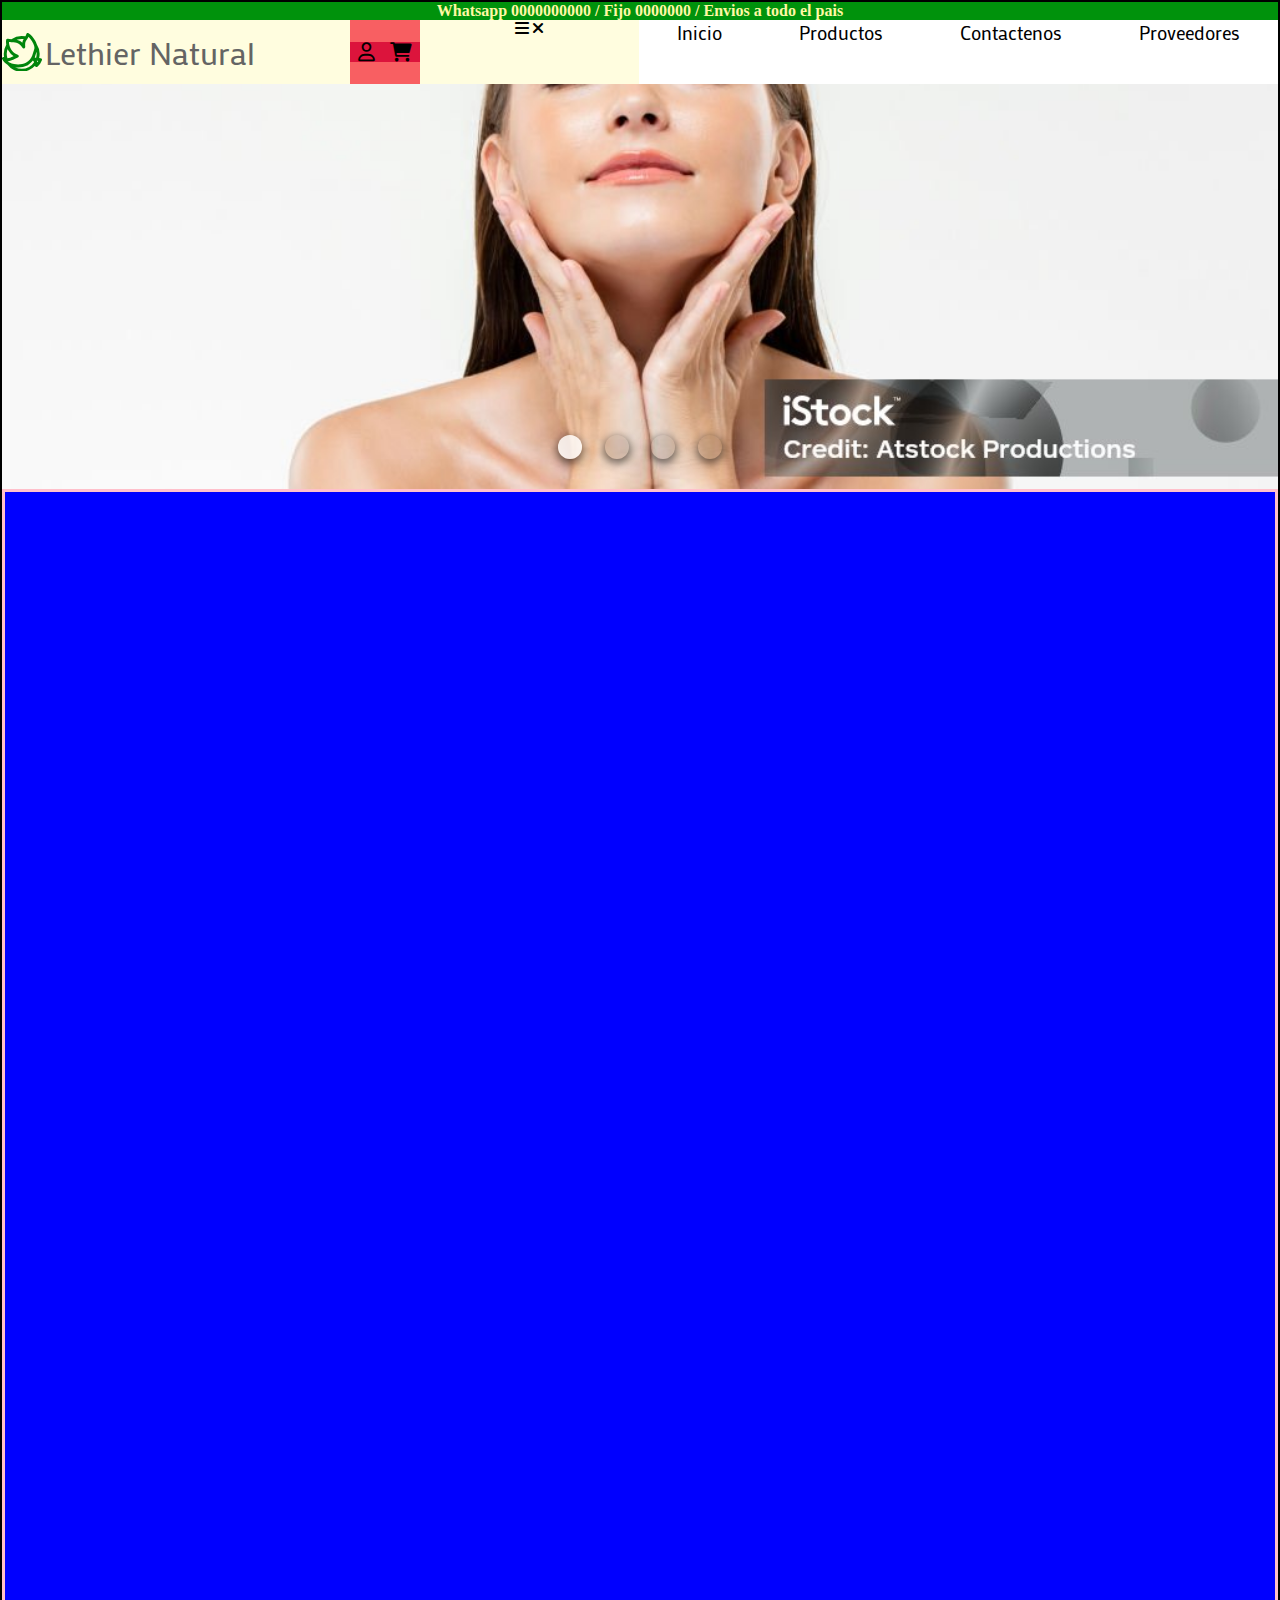
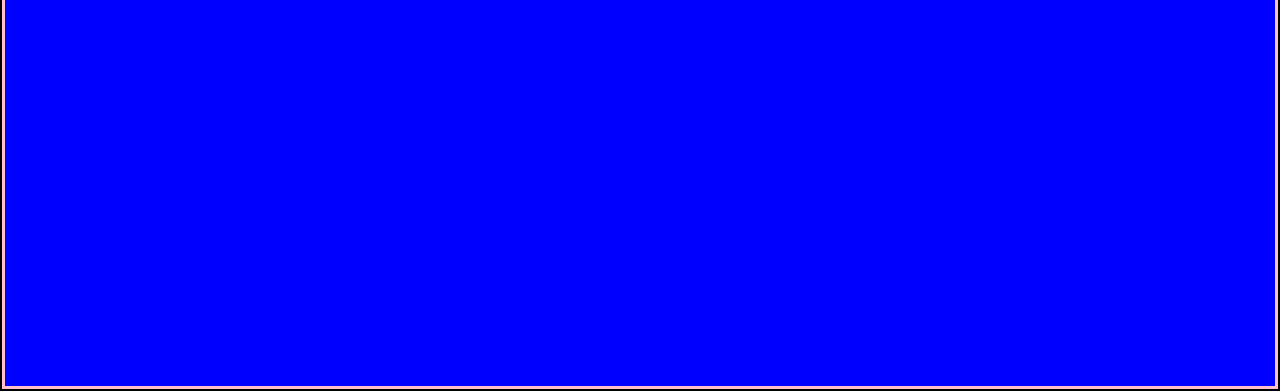
<file: index.html>
<!doctype html>
<html>
	<head> <!--/ define el codigo ascci, importa el css, importa iconos, dimenciones-->
		<meta charset="utf-8">
		<title>Tienda online</title>

		<link href="css/style.css" rel="stylesheet" type="text/css">
		<link href="https://cdnjs.cloudflare.com/ajax/libs/font-awesome/6.0.0-beta2/css/all.min.css" rel="stylesheet" type="text/css">
		<link rel="preconnect" href="https://fonts.googleapis.com">
		<link rel="preconnect" href="https://fonts.gstatic.com" crossorigin>
		<link href="https://fonts.googleapis.com/css2?family=Mako&display=swap" rel="stylesheet">
		
		<style type="text/css">
		.lista {
		}	
		</style>
		<!-- cabecera -->
		<meta name="viewport" content="width=device-width, user-scalable=no, initial-scale=1.0, maximum-scale=1.0, minimum-scale=0.1">
		<meta name="viewport" content="width=device-width, initial-scale=1.0">
		<meta name="description" content="Tienda virtual productos quimicos."> <!--/ nombre de la pagina-->
		<meta name="author" content="zer"><!--/ nombre del programador-->
		<meta name="Keywords" content="productos quimicos, productos de limpieza, bogota">
		<script defer src="js/app.js"></script>
		<script defer src="js/nav_bar.js"></script>
		<!--/ 
palabras clave-->
<!--		<meta http-equiv="Refresh" content="200">-->
		
		<!--/ refrescar cada 5min-->
		<!--<base href="imagen/" target="_blank"> -->
	</head>


	<body>
		<header class="main-header">
 			<!---------------------------------- cabecera -------------------------------------------------->
			<div class="main-header_nav-secondary">
				<span class="main-header_txt"> Whatsapp 0000000000 / Fijo 0000000 / Envios a todo el pais</span>
			</div>

			<div class="main-header_container">
				
				<div class="main-header_logo">
					<a class="main-header_logo_link_logo" href="index.html">
						<svg alt="Lethier Natural" class="main-header_logo_img" id="Capa_1" data-name="Capa 1" xmlns="http://www.w3.org/2000/svg" viewBox="0 0 268.51 260.25"><defs><style>.cls-1{fill:none;}.cls-2{fill:#fff;stroke:#000;stroke-linecap:round;stroke-linejoin:round;stroke-width:20px;}</style></defs><title>Logo</title><path class="cls-1" d="M100.2,163.94a107.17,107.17,0,0,1-36.75-39.43c-1.59-2.86-3-5.79-4.38-8.75a100.51,100.51,0,0,0-.87,62.46c11.42,0,23.71-5.46,39.41-13Z" transform="translate(-21.74 -8.46)"/><path class="cls-1" d="M243.09,168C236,189.31,218.36,209.4,192.16,226a9.52,9.52,0,0,1-1.13.62c-17.79,8.3-39.37,12.64-61.24,12.64A163.09,163.09,0,0,1,109,238a100.3,100.3,0,0,0,145.36-89.65,102,102,0,0,0-.87-13.27L243.14,167.8C243.12,167.86,243.11,167.91,243.09,168Z" transform="translate(-21.74 -8.46)"/><path class="cls-1" d="M167.06,48.82A100.79,100.79,0,0,0,154,48a99.75,99.75,0,0,0-34.12,6c13,3,26.2,8.68,38.11,19.57A60.81,60.81,0,0,1,167.06,48.82Z" transform="translate(-21.74 -8.46)"/><path class="cls-1" d="M199.48,34c-.39.84-.78,1.64-1.18,2.44q3.54,1.41,7,3C203.34,37.49,201.4,35.65,199.48,34Z" transform="translate(-21.74 -8.46)"/><path class="cls-1" d="M182,208.81c21.93-14.05,36.48-30.32,42.1-47.1l12.9-41c.1-.31.21-.6.33-.9,3.22-7.61,2.59-17.51-.5-28a100.86,100.86,0,0,0-49.09-37.95c-7.71,11.25-12.73,19.13-10,47.42a10,10,0,0,1-18.66,5.89C141.3,75.62,115.16,71.73,91,70.29a100.93,100.93,0,0,0-19.51,21c7.07,27.53,26.76,54.13,56.09,63.42a10,10,0,0,1,.34,19,224.61,224.61,0,0,0-21.59,9.51c-12.46,6-25.77,12.41-39.69,14.39Q69.1,202,72,206.1a112.83,112.83,0,0,0,30.61,10.59C129.49,222,159.83,219,182,208.81Z" transform="translate(-21.74 -8.46)"/><path class="cls-1" d="M264.92,196.22l-.53-.06c-.6,1.38-1.22,2.75-1.87,4.1C263.36,198.92,264.16,197.56,264.92,196.22Z" transform="translate(-21.74 -8.46)"/><path d="M288.51,181.54a10,10,0,0,0-8.06-4.35q-4.59-.09-9.47-.46a120.27,120.27,0,0,0-15.85-93.55,135.92,135.92,0,0,0-10.06-23.07c-12-21.93-29.8-41.71-45.37-50.38a10,10,0,0,0-14.39,5.69,84.92,84.92,0,0,1-6.44,15.2A120.33,120.33,0,0,0,84.8,50c-8.62-.43-16.73-.88-22.62-2.56a10,10,0,0,0-12.66,8.19,101,101,0,0,0,.78,31.81,120.15,120.15,0,0,0-14.65,82.64,10,10,0,0,0-12.93,13.51c7.5,15.67,19.79,28.57,35.88,38A120.18,120.18,0,0,0,243.32,229a10,10,0,0,0,6.14,7.54,10.33,10.33,0,0,0,3.21.7,10,10,0,0,0,6.87-2.3c13.74-11.43,25.24-31,30.11-44.26A10,10,0,0,0,288.51,181.54ZM154,48a100.68,100.68,0,0,1,13.07.85A61,61,0,0,0,158,73.59c-11.9-10.9-25.12-16.52-38.1-19.58A99.93,99.93,0,0,1,154,48ZM84.39,70c2.19.11,4.39.22,6.62.35,24.19,1.44,50.33,5.34,68.12,36.83a10,10,0,0,0,18.66-5.88c-2.75-28.29,2.26-36.18,10-47.42l.42-.61a130.15,130.15,0,0,0,10.16-16.78c.39-.79.79-1.59,1.18-2.44,1.92,1.66,3.85,3.5,5.78,5.47,13.28,13.59,26.18,33.92,31.56,52.3,3.09,10.55,3.71,20.45.5,28.06a7.34,7.34,0,0,0-.33.89l-12.91,41c-5.61,16.77-20.16,33-42.09,47.09-22.17,10.15-52.51,13.18-79.38,7.89A113.13,113.13,0,0,1,72,206.16a83,83,0,0,1-12.29-7.9,61.17,61.17,0,0,0,6.9-.6c13.92-2,27.23-8.39,39.69-14.39a222.17,222.17,0,0,1,21.58-9.52,10,10,0,0,0-.33-18.95c-29.34-9.29-49-35.9-56.09-63.43a89.73,89.73,0,0,1-2.92-22.49C73.61,69.45,78.92,69.72,84.39,70ZM58.23,178.28a100.39,100.39,0,0,1,.88-62.45q2,4.44,4.37,8.74A107.12,107.12,0,0,0,100.24,164l-2.59,1.25C82,172.82,69.65,178.32,58.23,178.28ZM154,248.71A99.73,99.73,0,0,1,109,238a164.77,164.77,0,0,0,20.82,1.33c21.88,0,43.46-4.33,61.25-12.63a9.58,9.58,0,0,0,1.13-.63c15.42-9.79,27.85-20.77,36.93-32.51a39.75,39.75,0,0,1,8.21,10.63A100.3,100.3,0,0,1,154,248.71Zm97-74.48c-3.08-.52-6.25-1.1-9.5-1.76.6-1.47,1.15-3,1.64-4.44l.06-.16,10.3-32.76a100.52,100.52,0,0,1-2.5,39.12Zm11.58,26.1c-1.06,1.71-2.18,3.41-3.34,5.08a59.34,59.34,0,0,0-4.06-10.3c3.17.45,6.25.81,9.27,1.12l.53.05C264.2,197.63,263.39,199,262.56,200.33Z" transform="translate(-21.74 -8.46)"/><path class="cls-2" d="M158.67,121.33" transform="translate(-21.74 -8.46)"/></svg>
						Lethier Natural
					</a>
					
				</div>
				<div class="main-header_nav-primary_user_container">
					<span class="main-header_nav-primary_user_item"><i class="main-header_nav-primary_user_icon far fa-user"></i></span>
					<span class="main-header_nav-primary_user_item"><i class="main-header_nav-primary_user_icon fas fa-shopping-cart"></i></span>
				</div>	
				<div class="main-header_nav-primary-toggle_container">
					<span class="main-header_nav-primary-toggle_item" id="nav_toggle">
						<i class="main-header_nav-primary_toggle_icon main-header_nav-primary_toggle_icon-burguer fas fa-bars"></i>
						<i class="main-header_nav-primary_toggle_icon main-header_nav-primary_toggle_icon-close fas fa-bars fa-solid fa-xmark"></i></i>
					</span>
				</div>	

				<!------------------------- Barra de navegacion primaria------------------------------------>
				<div class="main-header_nav-primary" id="nav_primary">
					<nav aria-label="Main navigation" class="main-header_nav-primary_nav">
						<ul class="main-header_nav-primary_list">
							<li class="main-header_nav-primary_item main-header_nav-primary_item--inicio">
								<a class="main-header_nav-primary_item_link" href="index.html">								
										<span>Inicio</span>
								</a>						
							</li>
							<li class="main-header_nav-primary_item">
								<a class="main-header_nav-primary_item_link" href="content/Productos.html">Productos</a>
							</li>
							<li class="main-header_nav-primary_item">
								<a class="main-header_nav-primary_item_link" href="content/Contactenos.html">Contactenos</a>
							</li>
							<li class="main-header_nav-primary_item">
								<a class="main-header_nav-primary_item_link" href="content/Proveedores.html">Proveedores</a>
							</li>
						</ul>
					</nav>
				</div>
				<!--------------------- Barra de navegacion de usuario--------------->
				
			</div>	
					
		</header>
	 	
		<main class ="main-main">
			<div class="main-main_carrousel">
				<div class="main-main_carrousel_panel">
					<div class="main-main_carrousel_panel_section">
						<img src="img/banner1.jpg" alt="Imagen 1" class="main-main_carrousel_panel_img">
					</div>
					<div class="main-main_carrousel_panel_section">
						<img src="img/istockphoto-845278096-2048x2048.jpg" alt="Imagen 2" class="main-main_carrousel_panel_img">
					</div>
					<div class="main-main_carrousel_panel_section">
						<img src="img/istockphoto-1147335775-2048x2048.jpg" alt="Imagen 3" class="main-main_carrousel_panel_img">
						</div>
					<div class="main-main_carrousel_panel_section">
						<img src="img/Opera Instantánea_2024-03-08_051935_imagenes.elpais.com.png" alt="Imagen 4" class="main-main_carrousel_panel_img">
					</div>
				</div>
				
				<ul class="main-main_carrousel_points">
					<li class ="main-main_carrousel_points_point point-active"></li>
					<li class ="main-main_carrousel_points_point"></li>
					<li class ="main-main_carrousel_points_point"></li>
					<li class ="main-main_carrousel_points_point"></li>
				</ul>
			</div>
		
<!--
			<article>
				<div class="contenido">
					<p style="font-size: 24px; font: baskerville;"> esta paginita es para vender visajes y esas cosas, quimicos y la chimbada ya tu sabe</p>
					<img src="img/Banner.jpg">

				</div>
			
			</article>
			
-->
			
<!--
			<aside>
				<div class ="related">
					<p>contenido relaciondado indirectamente sdfsafsdffasdfsdfsafsdfasdfasfafafafafafaf</p>
				</div>
			</aside>
-->
			
		</main>
		

		<footer>
		
		</footer>

		
	</body>
</html>
</file>
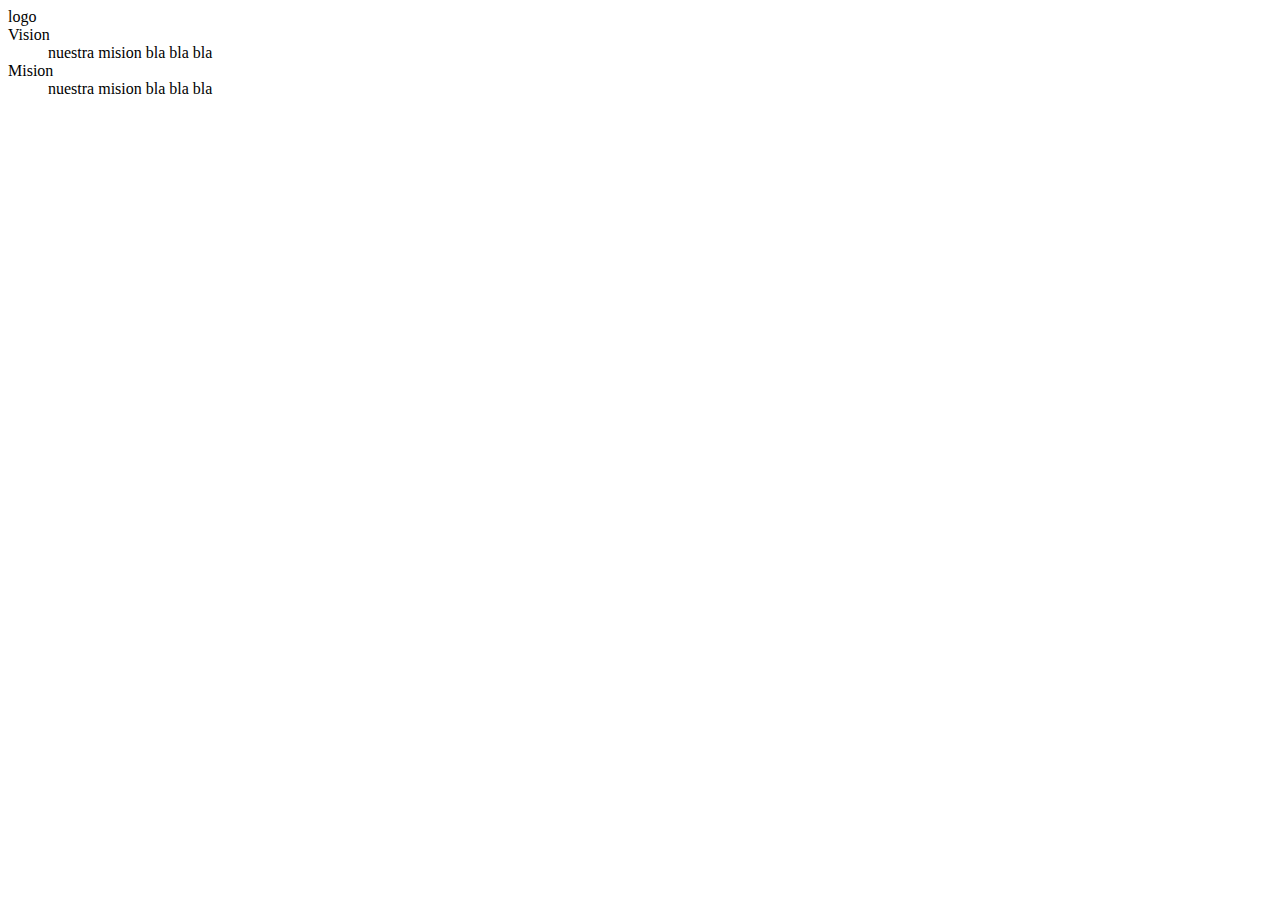
<file: content/Contactenos.html>
<!doctype html>
<html>
<head>
<meta charset="utf-8">
<title>Documento sin título</title>
</head>

<body>
	
	<header> logo </header>
	<nav></nav>
	<content>
		<dt>Vision</dt>
			<dd>nuestra mision bla bla bla</dd>
		<dt>Mision</dt>
			<dd>nuestra mision bla bla bla</dd>
	</content>
</body>
</html>
</file>
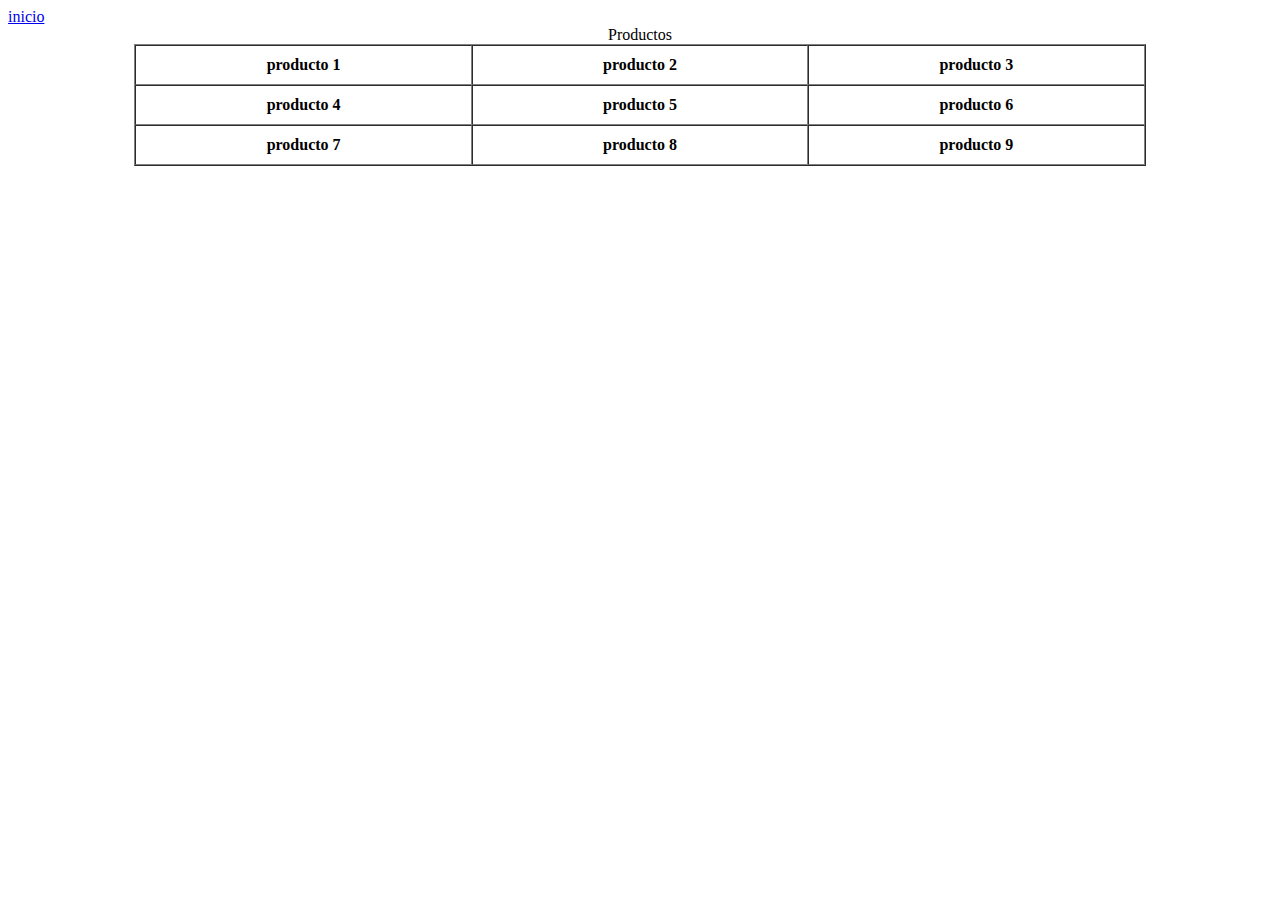
<file: content/Productos.html>
<!doctype html>
<html>
<head>
<meta charset="utf-8">
<title>Documento sin título</title>
</head>

<body>	
	
	
	
	<header>
	
	</header>
	
	<nav> <a href="../index.html">inicio</a> </nav>
	<content>
		<table border = "1" cellpadding="10" align="center" cellspacing="0" width="80%">
			<caption>Productos</caption>
			<tr>
				<th>producto 1</th>
				<th>producto 2</th>
				<th>producto 3</th>			
			</tr>
			<tr>
				<th>producto 4</th>
				<th>producto 5</th>
				<th>producto 6</th>			
			</tr>
			<tr>
				<th>producto 7</th>
				<th>producto 8</th>
				<th>producto 9</th>			
			</tr>
		</table>	
	
	
	</content>
</body>
</html>
</file>
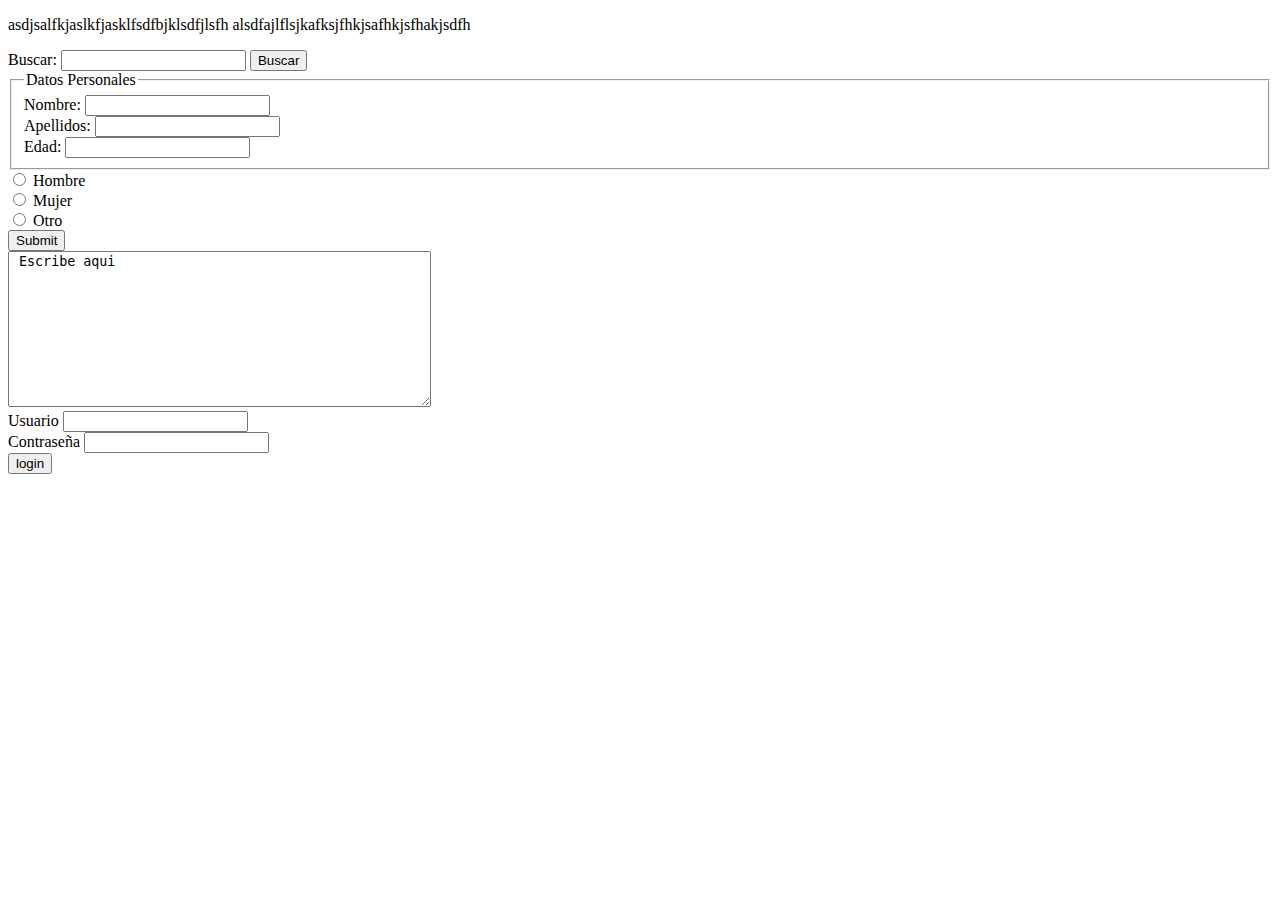
<file: content/Proveedores.html>
<!doctype html>
<html>
<head>
<meta charset="utf-8">
<title>Documento sin título</title>
</head>

<body>
	<p> asdjsalfkjaslkfjasklfsdfbjklsdfjlsfh alsdfajlflsjkafksjfhkjsafhkjsfhakjsdfh</p>
	
	<form>
		<label>Buscar:</label>
		<input type ="text" name="buscador">
		<input type ="submit" value="Buscar">
	</form>
	<fieldset>
		<legend> Datos Personales </legend>
		<form>

			<label>Nombre:</label>	
			<input type ="text" name="Nombre">
			<br>
			<lable>Apellidos:</lable>
			<input type ="text" name="Apellidos">
			<br>
			<lable>Edad:</lable>
			<input type ="text" name="Edad">
			<br>
		</form>
	</fieldset>
	<input type ="radio" name="sexo">
	<label>Hombre</label><br>
	<input type ="radio" name="sexo">
	<label>Mujer</label><br>
	<input type ="radio" name="sexo">
	<label>Otro</label><br>
	<input type="submit" name="Enviar"><!-- sirve para enviar datos-->
	
	<br>
	<textarea name="cuentamas" rows="10" cols="50"> Escribe aqui</textarea>
	<br>
	<label for= "usuario">Usuario</label>
	<input type="text" id="user" name="usuario">
	<br>
	<label for="pass">Contraseña</label>
	<input type="password" id="pass" name="pass">
	<br>
	<input type="submit" value="login">
	
</body> 
</html>
</file>
<file: css/style.css>
/* CSS Document */
*{
	margin: 0px;
	padding: 0;
	box-sizing: border-box;
	}

 html {
 	background-color: #00539F;
	}

/* Body*/
body{
	width: 100%;
	min-height: 100vh;
	background-color: #FFFDDF;
	border: 2px solid black;
	display: flex;
	flex-direction: column;
	justify-content: center;
	align-items: center;
}

/* End Body*/
.show-menu{
	opacity:1;
}

/* header */

.main-header{
	/*border: 1px solid blue;*/
	width: 100%;
	display: flex;
	flex-direction: column;
	align-items: stretch;
}

.main-header_nav-secondary{
	width: 100%;
	height: 35%;
	margin: 0;
	padding: 0;
	text-align: center;
	background: #00920C;
	font-weight: bold;
	color: #FFF8A4;
	overflow: visible;
	border: 0;
	}


.main-header_container{
	width: 100%;
	display: flex;
	flex-direction: row;
	justify-content: space-between;
	flex-wrap: nowrap;
	
	/*border: 1px solid red;*/
	}

.main-header_nav-primary-toggle_container{
	/*display: none;
	flex-direction: row ;
	justify-content: center;
	align-items: stretch;
	background-color: #00539F;*/
}
.main-header_nav-primary_toggle_item{
	/*background-color: #F85F62;	
	display: flex;
	flex-direction: row ;
	justify-content: center;
	align-items: center;
	align-content: center;*/

}

.main-header_nav-primary_toggle_icon{
	/*padding: 0 0.4em;
	background-color: crimson;	
	font-size: 1.8em;*/
}




.main-header_logo{
	
	border: solid 0px brown;
	display: flex;
	flex-direction: row;
	justify-content: center;
	align-items: center;
	align-content: center;
	padding: .5em 0;
	}

.main-header_logo_link_logo{
	display: flex;
	flex-direction: row;
	justify-content: center;
	align-items: center;
	align-content: center;	
	font-size: 2em;

	text-decoration: none;
	color: #646464;
	font-family: "Mako", sans-serif;
	
}

.main-header_logo_link_logo:visited{
	color: #3d3d3d;
}

.main-header_logo_img{
	width: 40px;
	margin-right: 3px;
	fill: #00850b;
	
	
	
	
}

/*NAV BAR */

.main-header_nav-primary{
	max-width: calc(100% - 500px);
	
}

.main-header_nav-primary_nav{
/*
	height: 100%;
	width: 100%;
	background-color: aqua;
	display: flex;
	flex-direction: row;
	align-items: center;
*/
	display: flex;
    flex: 0 0 auto;
    justify-content: center;
    min-width: 100%;
}


.main-header_nav-primary_list {
/*
    display: flex;
    list-style-type: none;
	flex-wrap: nowrap;
	width: 100%;
	height: 100%;
 	justify-content: space-around;
	align-items: center;
	
*/	list-style-type: none;   
	display: flex;
    flex-wrap: nowrap;
    justify-content: flex-end;
    align-items: stretch;
	
}

.main-header_nav-primary_item {
/*
	height: 100%;
	width: 100%;
*/	
	justify-content: center;
	display: flex;
    align-items: stretch;
    height: 4rem;
    margin: 0;

}

.main-header_nav-primary_item_link {
/*
	display:flex;
	align-content: center;
	align-items: center;
	justify-content: center;
	height: 100%;
	width: 100%;
	background-color: chartreuse;
	padding: 0 20px;
*/
	width: 100%;
    padding: 0 2em;
    text-decoration: none;
    white-space: normal;
    justify-content: start;
    align-items: center;
    text-align: center;
    background: white;
    font-weight: 400;
	position: relative;
	font-size: 1.2em;
	color: #000000;
	font-family: "Mako", sans-serif;
	
}

.mako-regular {
	font-family: "Mako", sans-serif;
	font-weight: 400;
	font-style: normal;
 }

.main-header_nav-primary_item_link:hover.main-header_nav-primary_item_link::after {
    content: '';
    position: absolute;
    left: 0;
    bottom: 0;
    height: 5px;
    width: 100%;
    background-color: rgb(0, 165, 14);
}

/*END NAV BAR*/

/*START NAV BAR*/


/*
.main-header_nav-primary_item_link:hover{
	background-color: beige;
.main-header_nav-primary_item:hover 
}
*/

/*
.main-header_nav-primary_item:hover{
	border-bottom: .25rem solid blue;
	
}
.main-header_nav-primary_item_link:hover{
	font-weight: 700;
}
*/

.main-header_nav-primary_user_container {
	display: flex;
	flex-direction: row ;
	justify-content: center;
	align-items: stretch;
	background-color: #00539F;
}

.main-header_nav-primary_user_item{
	background-color: #F85F62;	
	display: flex;
	flex-direction: row ;
	justify-content: center;
	align-items: center;
	align-content: center;
	

}
.main-header_nav-primary_user_icon{
	padding: 0 0.4em;
	background-color: crimson;	
	font-size: 1.2em;

}

/* End-header */

/* main */
.main-main {
	width:100%;
	max-width:120em;
} 

.main-main_carrousel{
	width:100%;
	background-color: rgb(255, 255, 255);
	overflow: hidden;
	position: relative;
	
}

.main-main_carrousel_panel{
	width: 400%;
	background-color:coral;
	height: 45vh;
	display: flex;
	flex-flow: row nowrap;
	align-items: stretch;
	transition: all 0.5s ease;
 	transform: translateX(0%);
}
.main-main_carrousel_panel_section{
	width: calc(100%/4);
	
}

.main-main_carrousel_panel_img{
	display: flex;
	width: 100%;
	height: 100%;
	background-color: crimson;
    object-fit: cover;

}

.main-main_carrousel_points{
	width:100%;
	padding: 0.4em;
	display: flex;
	flex-flow: row nowrap;
	justify-content: center;
	align-items:  center;
	list-style-type: none;
	position: absolute;
	bottom: 0;
	left: 0;
	right: 0;
	
}

.main-main_carrousel_points_point{
	width:1.5em;
	height:1.5em;
	margin: 0.7em 0.7em 1.5em;
	border-radius: 50%;
	background-color: rgba(0,0,0,0.10);
	box-shadow: 0 0.2em 0.5em 0.1em rgba(0,0,0,0.5);
}

.main-main_carrousel_points_point.point-active{
	background-color: rgba(255,255,255,0.8);
}





/* End-main */

/* footer */
footer {
	border: solid pink;
	height: 1500px;
	width: 100%;
	background-color: blue;
} 
/* End-footer */


/*selector de clase*/


@media screen and (max-width:750px){

	.main-header{
		position: fixed;
		top: 0;
		right: 0;
		z-index: 9999;
	}
	.main-header_container{
		padding-left: 1em;
		display: flex;
		flex-wrap: wrap;
		align-items: stretch;
		background-color: white;

		
	}
	.main-header_nav-primary-toggle_container{
		
		position: relative;
		height: 40px;
		width: 40px;
		background-color: rgb(255, 255, 255);
		overflow: hidden;
		
	}

	.main-header_nav-primary_toggle_icon{
		position: absolute;
		width: max-content;
		height: max-content;
		inset: 0;
		margin: auto;
		font-size: 1.5em;
		transition: transform 0.4s ease-in-out;
	}
	.main-header-nav-primary_toggle_icon-burguer{
		opacity: 1;
		
	}
	.main-header_nav-primary_toggle_icon-close{
		opacity: 0;
		transform: translateY(-30px)
		
	}
	.main-header_nav-primary_toggle_icon:hover{
		cursor: pointer;
	}

	

	.main-header_nav-primary{
		display: flex;
		flex-direction: column;
		min-width: 100%;
		height: 0;
		pointer-events: none;
		overflow: auto; /*revisar*/
		opacity: 1;
		transition: height 0.5s;
	}
	 
	/*-------------MENU CON JAVASCRIPT--------------------*/
	.show-menu{
		opacity: 1;
		pointer-events: initial;
		height: 16em;
		transition: height 0.5s ease;		
	}

	.show-icon .main-header_nav-primary_toggle_icon-close {
		opacity: 1;
		transform: translateY(0px);
		
	}

	.show-icon .main-header_nav-primary_toggle_icon-burguer{
		opacity: 1;
		transform: translateY(30px);
	}


	.main-header_nav-primary_nav{
		display: block;
	}
	
   

	.main-header_nav-primary_item_link{
		display:flex;
		align-items: center;
		align-content: start;
		transition: background-color .3s;
	 
	}
		
	.main-header_nav-primary_item_link:hover{
		background-color: #d8d8d8;
	}

	
	.main-header_nav-primary_list {
		
		flex-direction: column;
		
	}

	.main-header_nav-primary_user_container{
		margin: 0 0 0 auto;
		display:auto;

	}

	.main-main_carrousel{
		
		
	}
	
}


/*
    margin-block-start: 5em;
    margin-block-end: 1em;
    margin-inline-start: 0px;
    margin-inline-end: 0px;
    padding-inline-start: 40px;
*/
</file>
